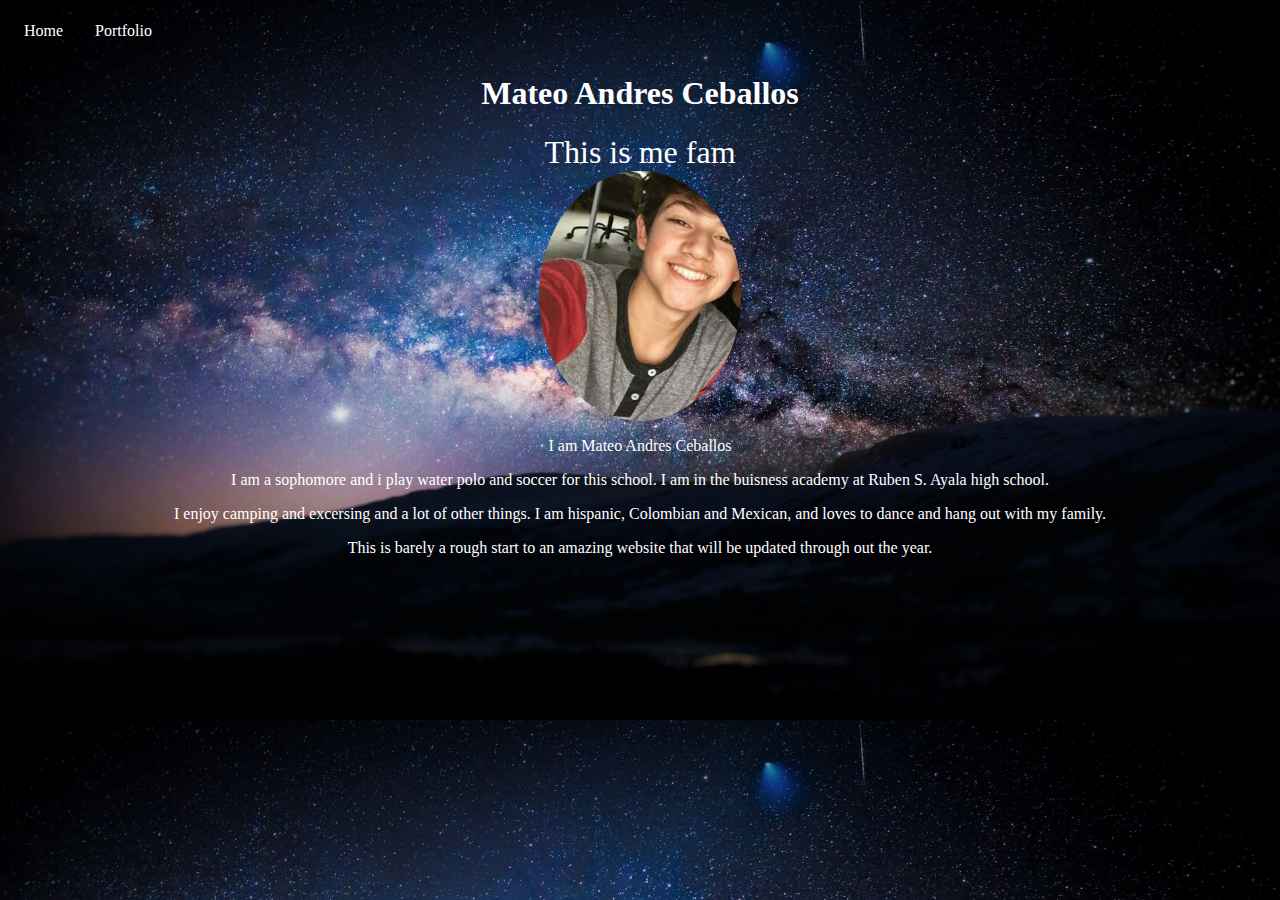
<file: Index.html>
<!doctype html>
<html lang="en">
<!-- The tags below specify the meta (browser data) and page title -->
  <head>
    <meta charset="utf-8">
    <title>Home</title>
  </head>
  	<link href="style.css" rel="stylesheet" type="text/css">
<!-- The tags below are what is displayed on the actual page -->
  <body>
	<ul>
	<li><a href="index.html">Home</a></li>
	<li><a href="portfolio.html">Portfolio</a></li>
	</ul>
    <h1>Mateo Andres Ceballos</h1>
		<div>This is me fam<img src="images/lel.jpg" height="250"></div>
		<p>I am Mateo Andres Ceballos </p>
		<p>I am a sophomore and i play water polo and soccer for this school. I am in the buisness academy at Ruben S. Ayala high school.</p>
		<p>I enjoy camping and excersing and a lot of other things. I am hispanic, Colombian and Mexican, and loves to dance and hang out with my family.</p>
		<p>This is barely a rough start to an amazing website that will be updated through out the year. </p>
		
  </body>
</html>
</file>
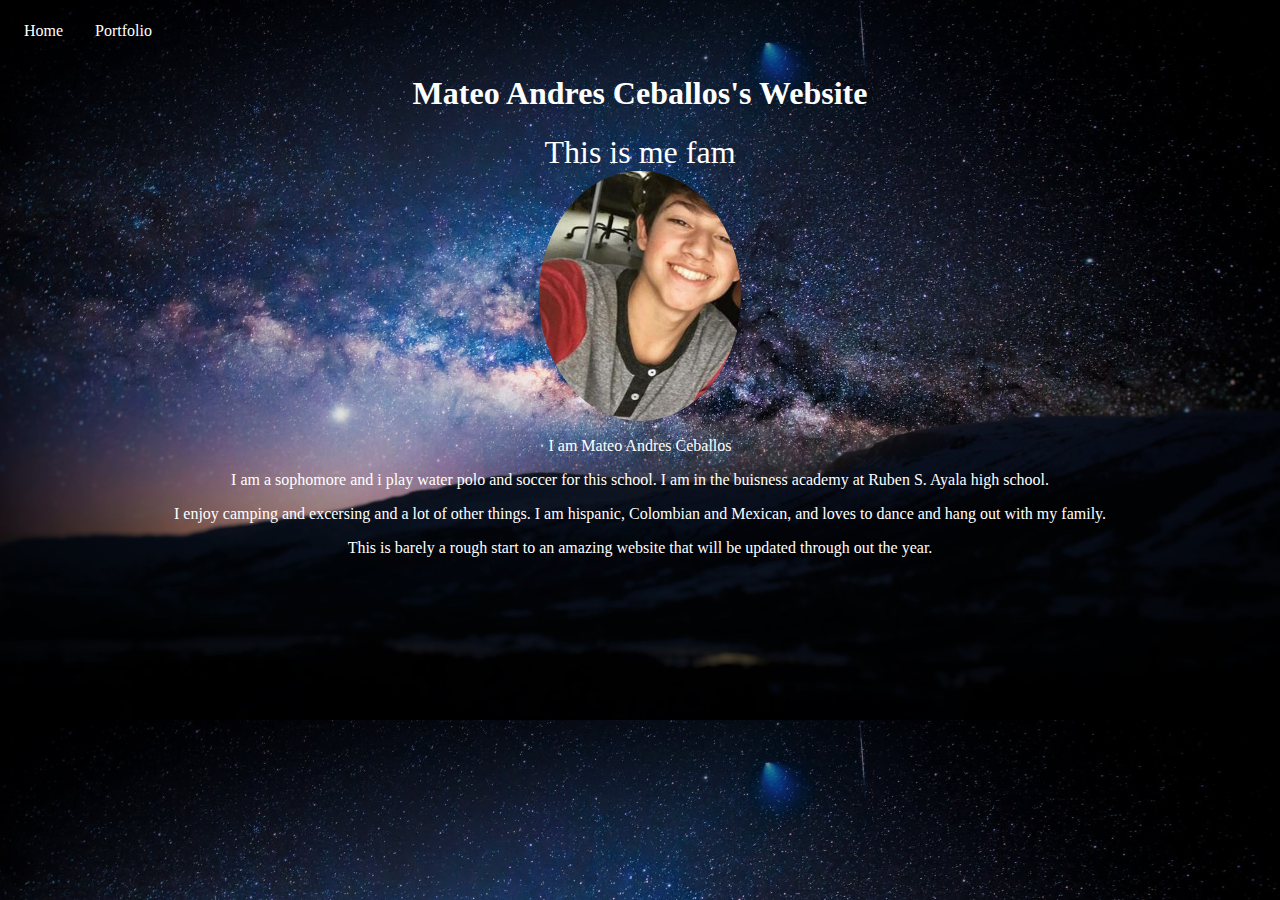
<file: index.html>
<!doctype html>
<html lang="en">
<!-- The tags below specify the meta (browser data) and page title -->
  <head>
    <meta charset="utf-8">
    <title>Home</title>
  </head>
  	<link href="style.css" rel="stylesheet" type="text/css">
<!-- The tags below are what is displayed on the actual page -->
  <body>
	<ul>
	<li><a href="index.html">Home</a></li>
	<li><a href="portfolio.html">Portfolio</a></li>
	</ul>
    <h1>Mateo Andres Ceballos's Website</h1>
		<div>This is me fam<img src="images/lel.jpg" height="250"></div>
		<p>I am Mateo Andres Ceballos </p>
		<p>I am a sophomore and i play water polo and soccer for this school. I am in the buisness academy at Ruben S. Ayala high school.</p>
		<p>I enjoy camping and excersing and a lot of other things. I am hispanic, Colombian and Mexican, and loves to dance and hang out with my family.</p>
		<p>This is barely a rough start to an amazing website that will be updated through out the year. </p>
  </body>
</html>
</file>
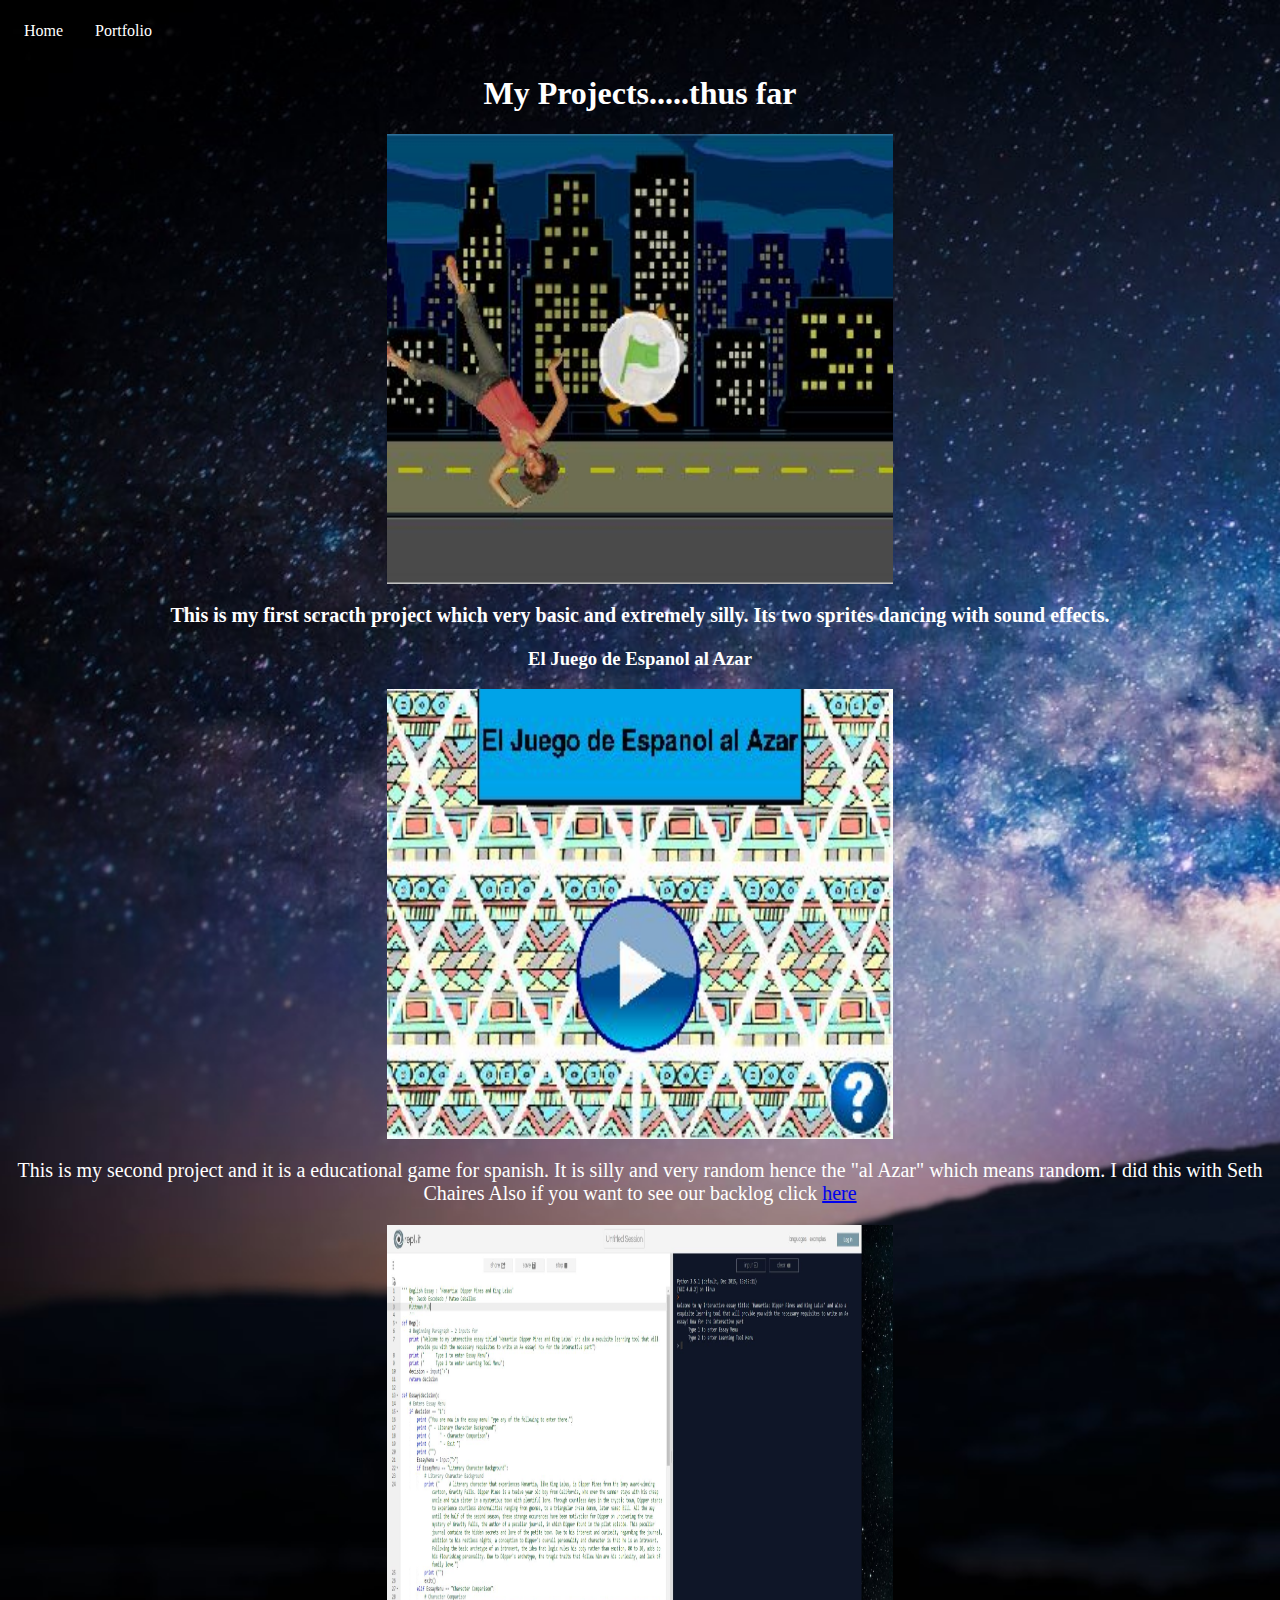
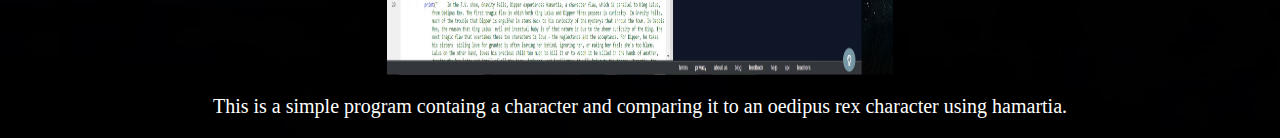
<file: Portfolio.html>
<!doctype html>
<html lang="en">
<!-- The tags below specify the meta (browser data) and page title -->
  <head>
    <meta charset="utf-8">
    <title>Portfolio</title>
  </head>
  	<link href="styleP.css" rel="stylesheet" type="text/css">
<!-- The tags below are what is displayed on the actual page -->
  <body>
		<ul>
			<li><a href="index.html">Home</a></li>
			<li><a href="portfolio.html">Portfolio</a></li>
		</ul>
    <h1>My Projects.....thus far<h1>
		<a href="https://scratch.mit.edu/projects/119003915/"><img src="images/why.jpg" height="450" width="400"></a>
	<p>This is my first scracth project which very basic and extremely silly. Its two sprites dancing with sound effects.</P>
	<h3> El Juego de Espanol al Azar </h3>
		<a href="https://scratch.mit.edu/projects/119669996/#player"><img src="images/boiboi.jpg" height="450" width="400"></a>
			<p>This is my second project and it is a educational game for spanish.
			It is silly and very random hence the "al Azar" which means random. I did this with Seth Chaires 
			Also if you want to see our backlog click
			<a href="https://docs.google.com/spreadsheets/d/1CGhB-4PdKW8SLQUNBy4p0YiZCTcPanYG_LQ-imQmwK8/edit?usp=sharing">here</a></p>
		<a href="https://repl.it/DcAi/18"><img src="images/replit.jpg" height="450" width="400"></a>
			<p>This is a simple program containg a character and comparing it to an oedipus rex character using hamartia.</p>
	</body>
	</body>
</html>
</file>
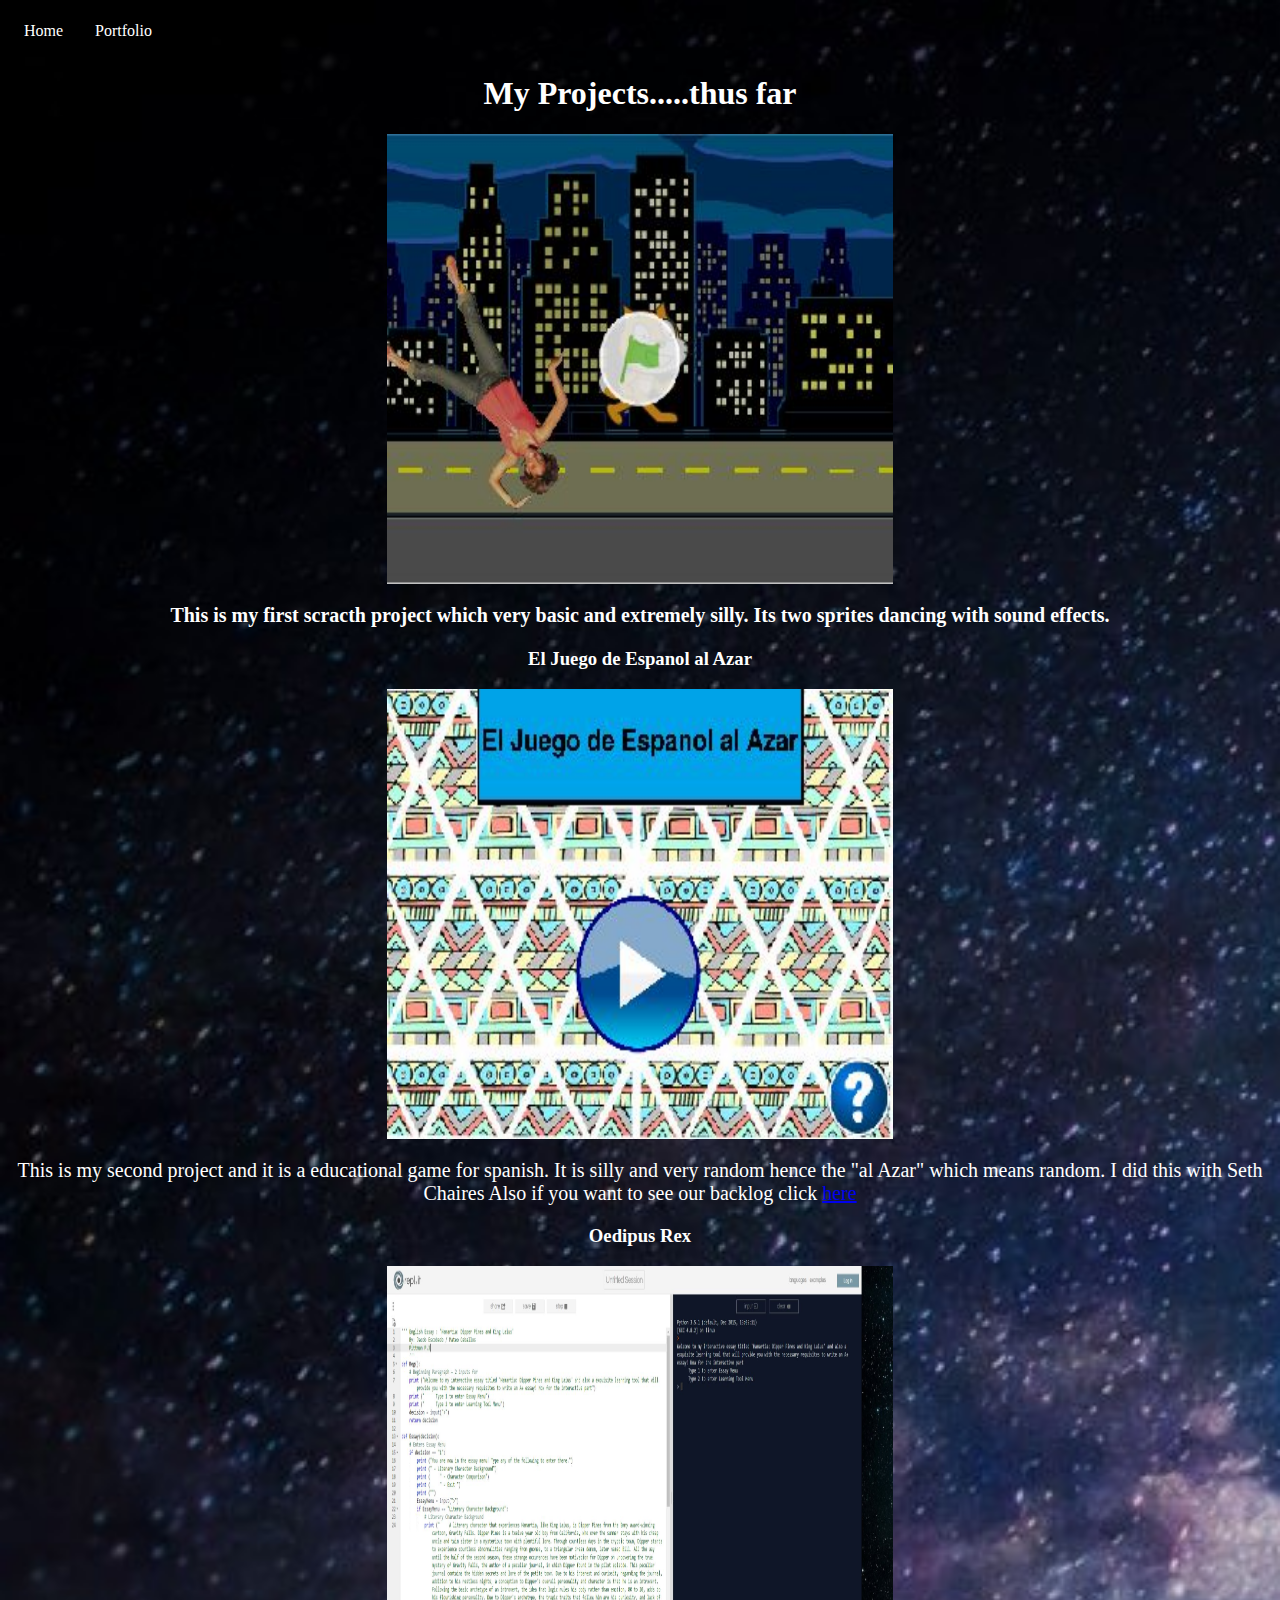
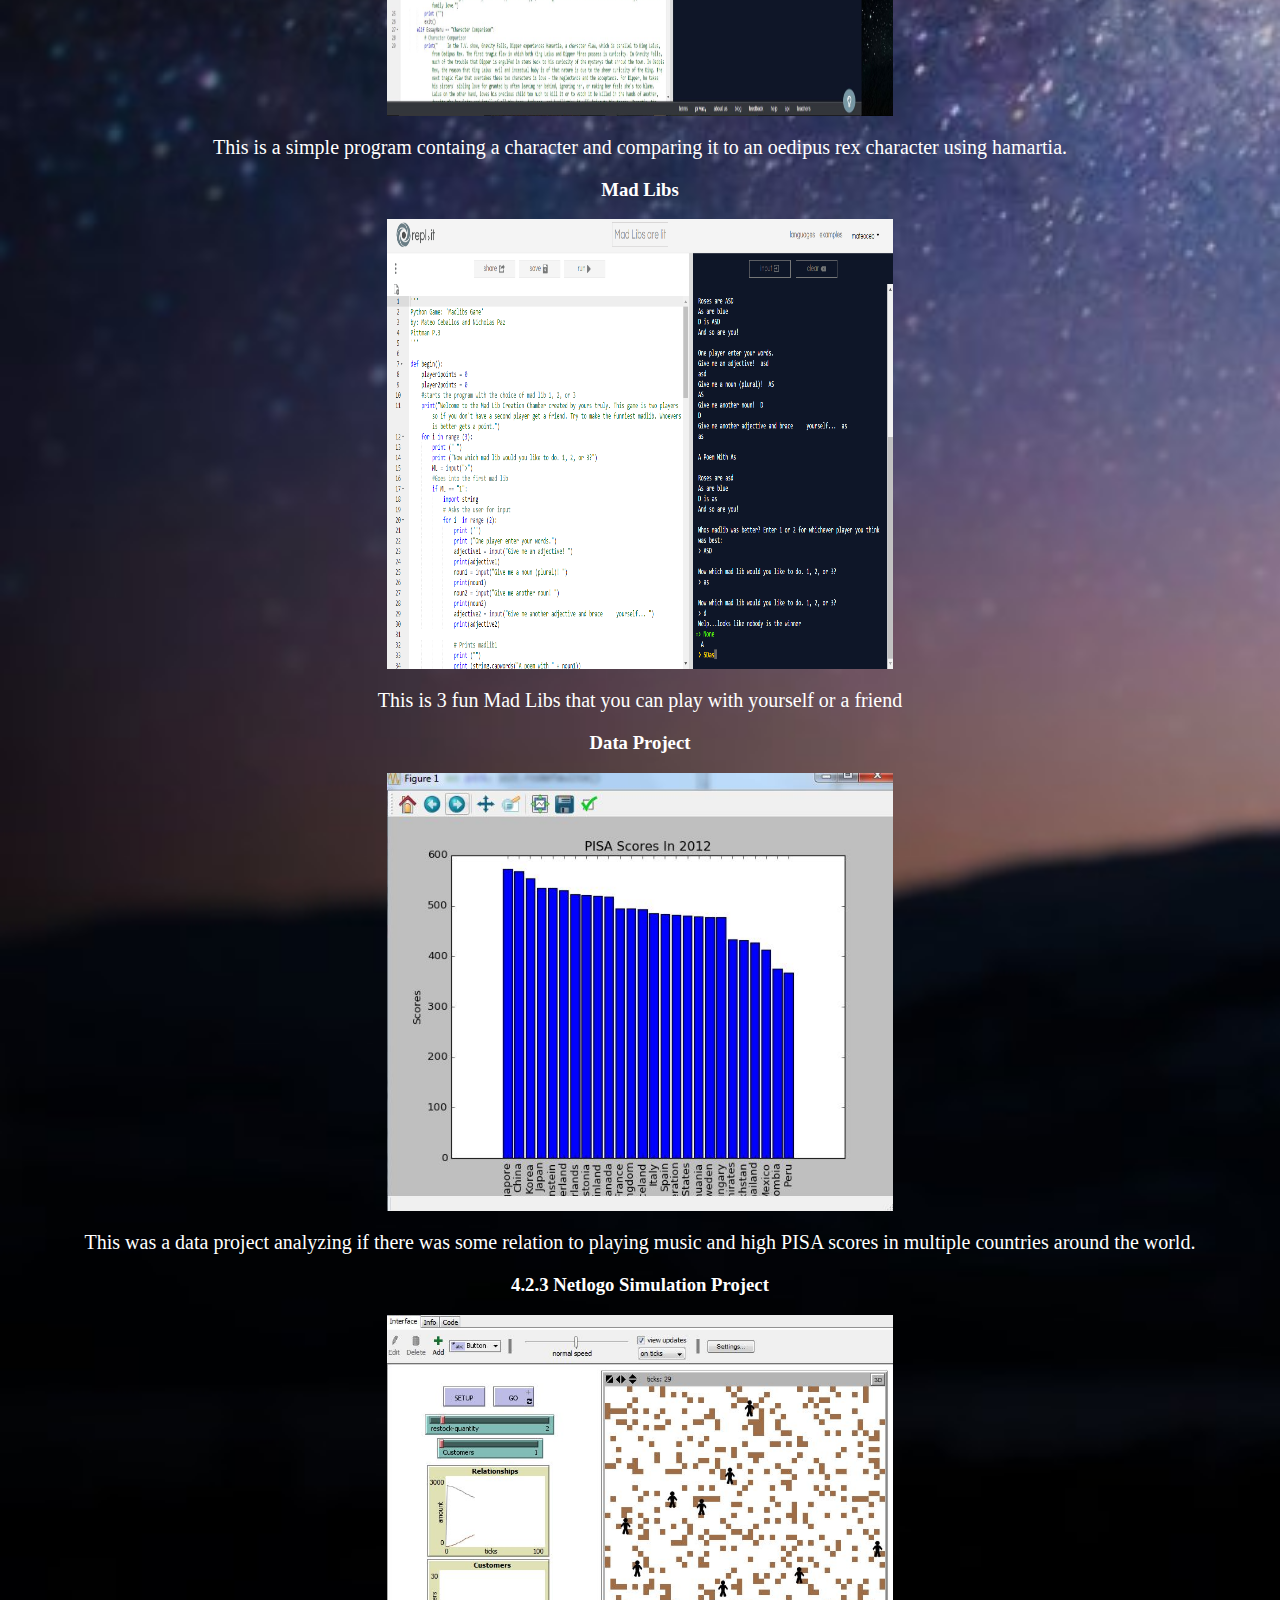
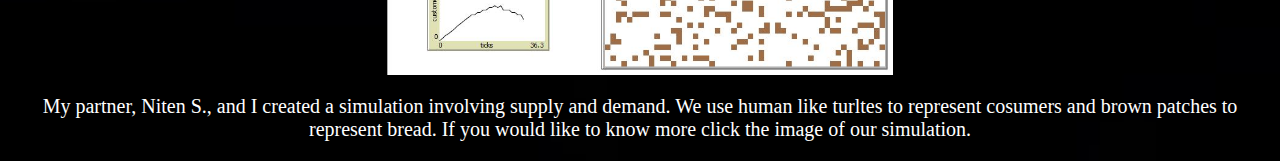
<file: portfolio.html>
<!doctype html>
<html lang="en">
<!-- The tags below specify the meta (browser data) and page title -->
  <head>
    <meta charset="utf-8">
    <title>Portfolio</title>
  </head>
  	<link href="stylep.css" rel="stylesheet" type="text/css">
<!-- The tags below are what is displayed on the actual page -->
  <body>
		<ul>
			<li><a href="index.html">Home</a></li>
			<li><a href="portfolio.html">Portfolio</a></li>
		</ul>
  <h1>My Projects.....thus far<h1>
		<a href="https://scratch.mit.edu/projects/119003915/"><img src="images/why.jpg" height="450" width="400"></a>
	<p>This is my first scracth project which very basic and extremely silly. Its two sprites dancing with sound effects.</P>
	<h3> El Juego de Espanol al Azar </h3>
		<a href="https://scratch.mit.edu/projects/119669996/#player"><img src="images/boiboi.jpg" height="450" width="400"></a>
			<p>This is my second project and it is a educational game for spanish.
			It is silly and very random hence the "al Azar" which means random. I did this with Seth Chaires 
			Also if you want to see our backlog click
			<a href="https://docs.google.com/spreadsheets/d/1CGhB-4PdKW8SLQUNBy4p0YiZCTcPanYG_LQ-imQmwK8/edit?usp=sharing">here</a></p>
	<h3>Oedipus Rex</h3>	
		<a href="https://repl.it/DcAi/18"><img src="images/replit.jpg" height="450" width="400"></a>
			<p>This is a simple program containg a character and comparing it to an oedipus rex character using hamartia.</p>
	<h3>Mad Libs</h3>	
		<a href="https://repl.it/Dy3F/28"><img src="images/mad.jpg" height="450" width="400"></a>
			<p>This is 3 fun Mad Libs that you can play with yourself or a friend</p>
	<h3>Data Project</h3>
		<a href="BigDataProject.zip"><img src='images/scores.jpg'></a>
			<p>This was a data project analyzing if there was some relation to playing music and high PISA scores in multiple countries around the world. </p>
	<h3>4.2.3 Netlogo Simulation Project </h3>
		<a href="Shopkeeper.7z"><img src='images/Shop.jpg'></a>
	  		<p>My partner, Niten S., and I created a simulation involving supply and demand. We use human like turltes to represent cosumers and brown patches to represent bread. If you would like to know more click the image of our simulation. </p>
	</body>
</html>
</file>
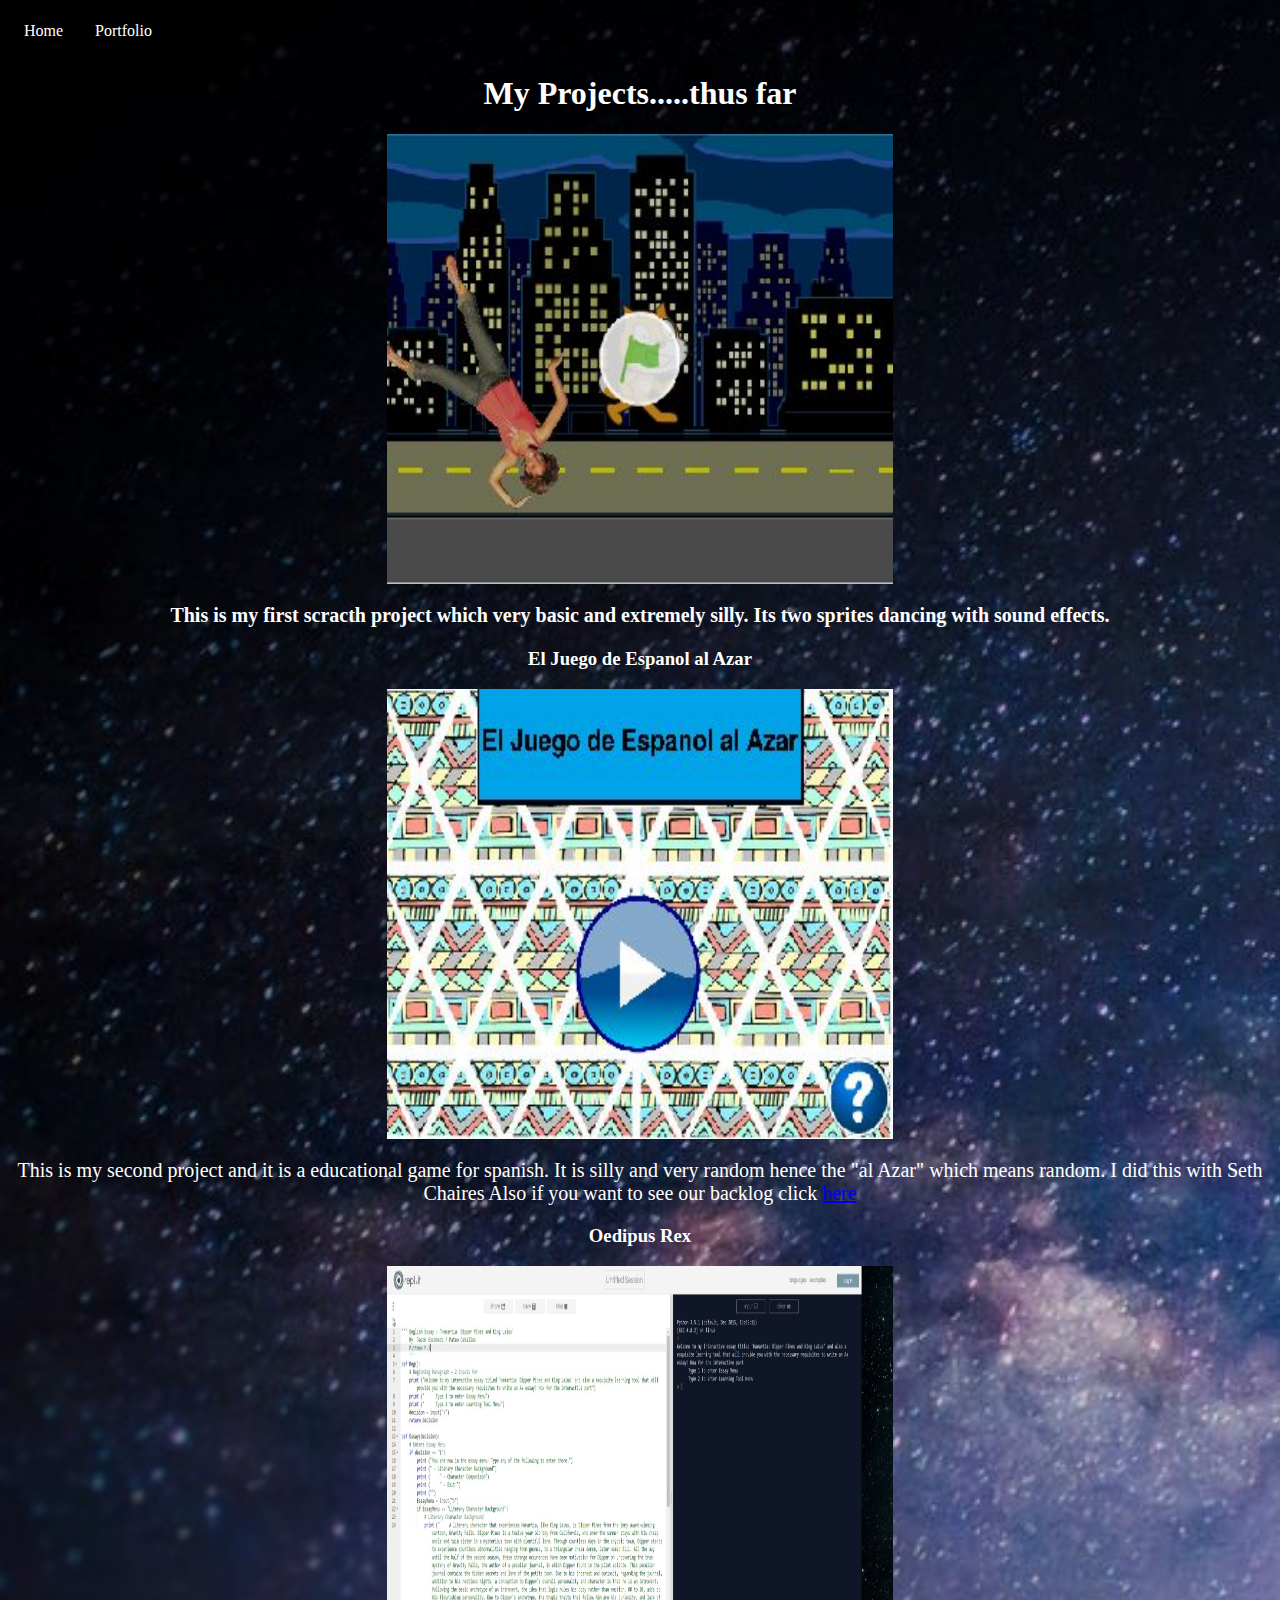
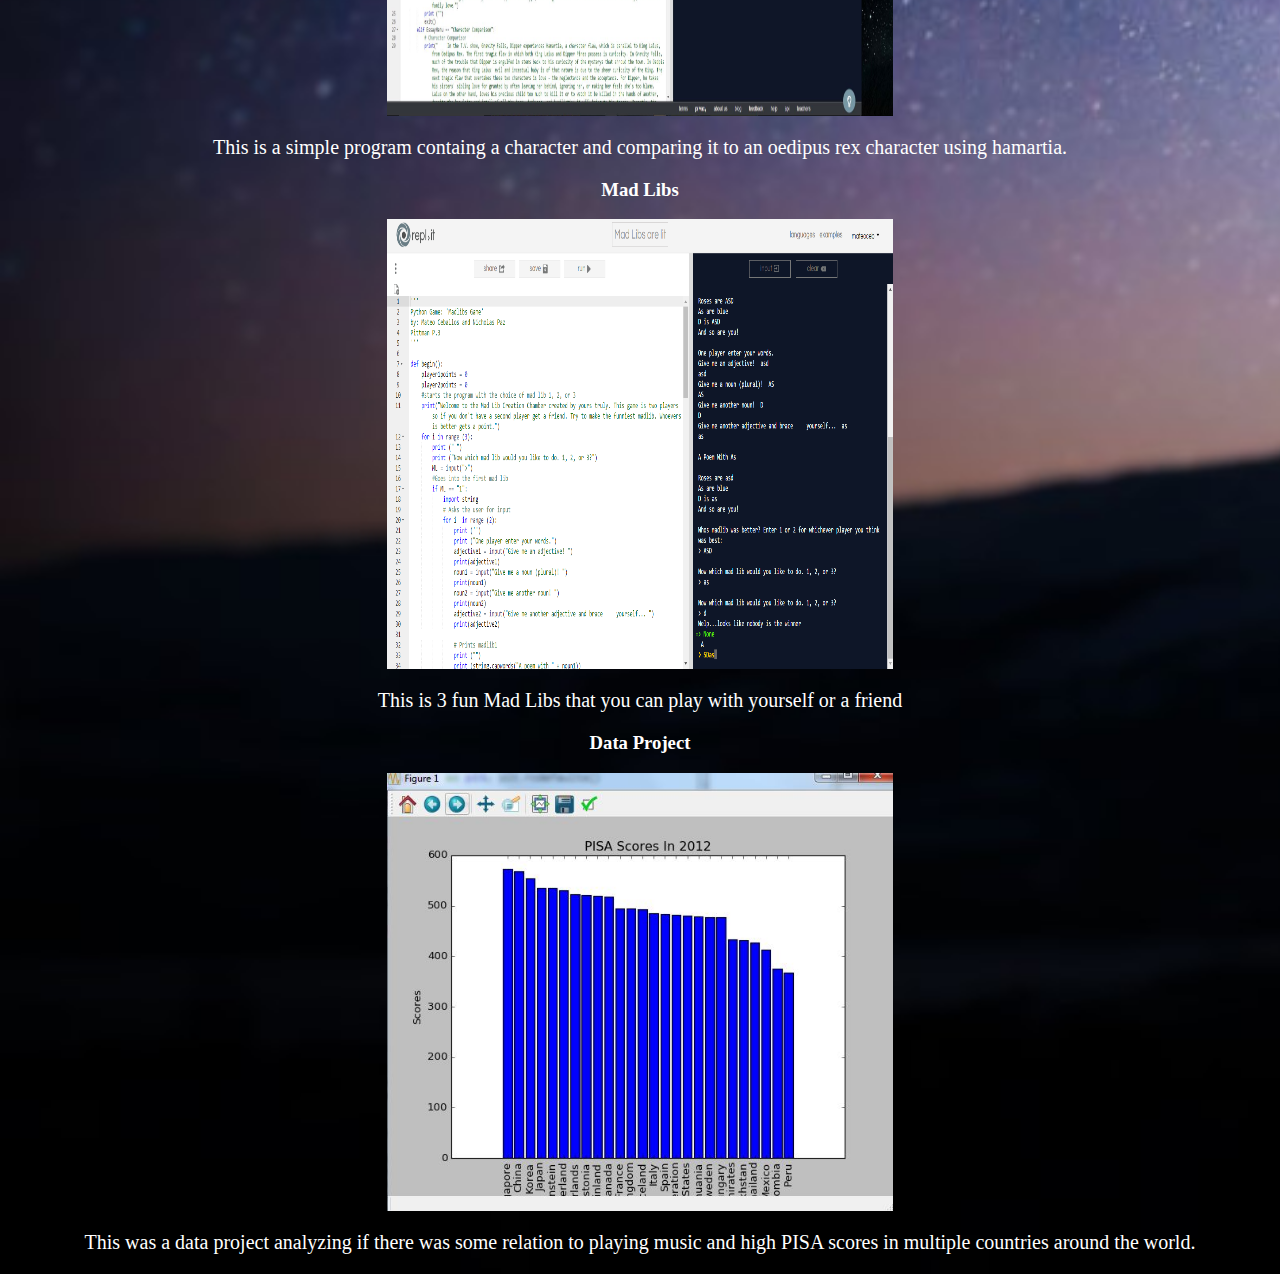
<file: mateoceb/portfolio.html>
<!doctype html>
<html lang="en">
<!-- The tags below specify the meta (browser data) and page title -->
  <head>
    <meta charset="utf-8">
    <title>Portfolio</title>
  </head>
  	<link href="stylep.css" rel="stylesheet" type="text/css">
<!-- The tags below are what is displayed on the actual page -->
  <body>
		<ul>
			<li><a href="index.html">Home</a></li>
			<li><a href="portfolio.html">Portfolio</a></li>
		</ul>
  <h1>My Projects.....thus far<h1>
		<a href="https://scratch.mit.edu/projects/119003915/"><img src="images/why.jpg" height="450" width="400"></a>
	<p>This is my first scracth project which very basic and extremely silly. Its two sprites dancing with sound effects.</P>
	<h3> El Juego de Espanol al Azar </h3>
		<a href="https://scratch.mit.edu/projects/119669996/#player"><img src="images/boiboi.jpg" height="450" width="400"></a>
			<p>This is my second project and it is a educational game for spanish.
			It is silly and very random hence the "al Azar" which means random. I did this with Seth Chaires 
			Also if you want to see our backlog click
			<a href="https://docs.google.com/spreadsheets/d/1CGhB-4PdKW8SLQUNBy4p0YiZCTcPanYG_LQ-imQmwK8/edit?usp=sharing">here</a></p>
	<h3>Oedipus Rex</h3>	
		<a href="https://repl.it/DcAi/18"><img src="images/replit.jpg" height="450" width="400"></a>
			<p>This is a simple program containg a character and comparing it to an oedipus rex character using hamartia.</p>
	<h3>Mad Libs</h3>	
		<a href="https://repl.it/Dy3F/28"><img src="images/mad.jpg" height="450" width="400"></a>
			<p>This is 3 fun Mad Libs that you can play with yourself or a friend</p>
	<h3>Data Project</h3>
		<a href="BigDataProject.zip"><img src='images/scores.jpg'></a>
			<p>This was a data project analyzing if there was some relation to playing music and high PISA scores in multiple countries around the world. </p> </p>
	</body>
</html>
</file>
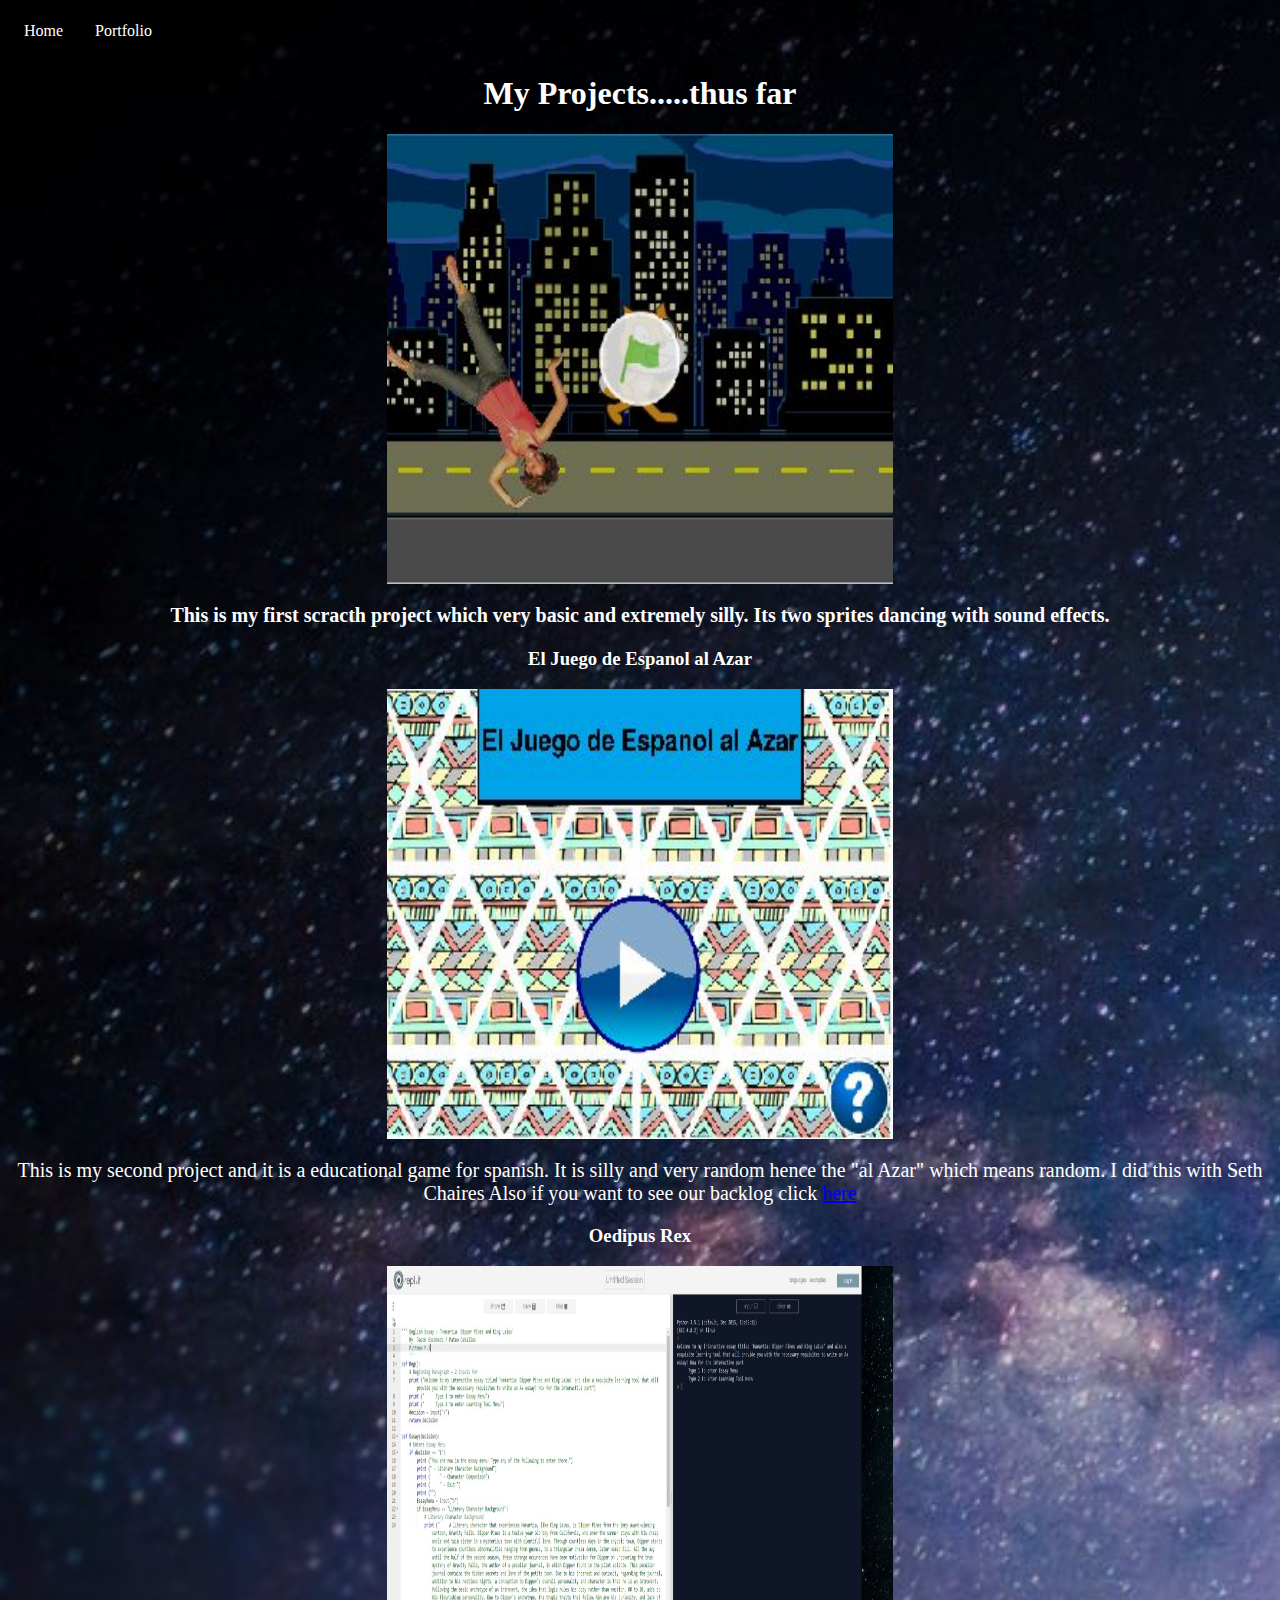
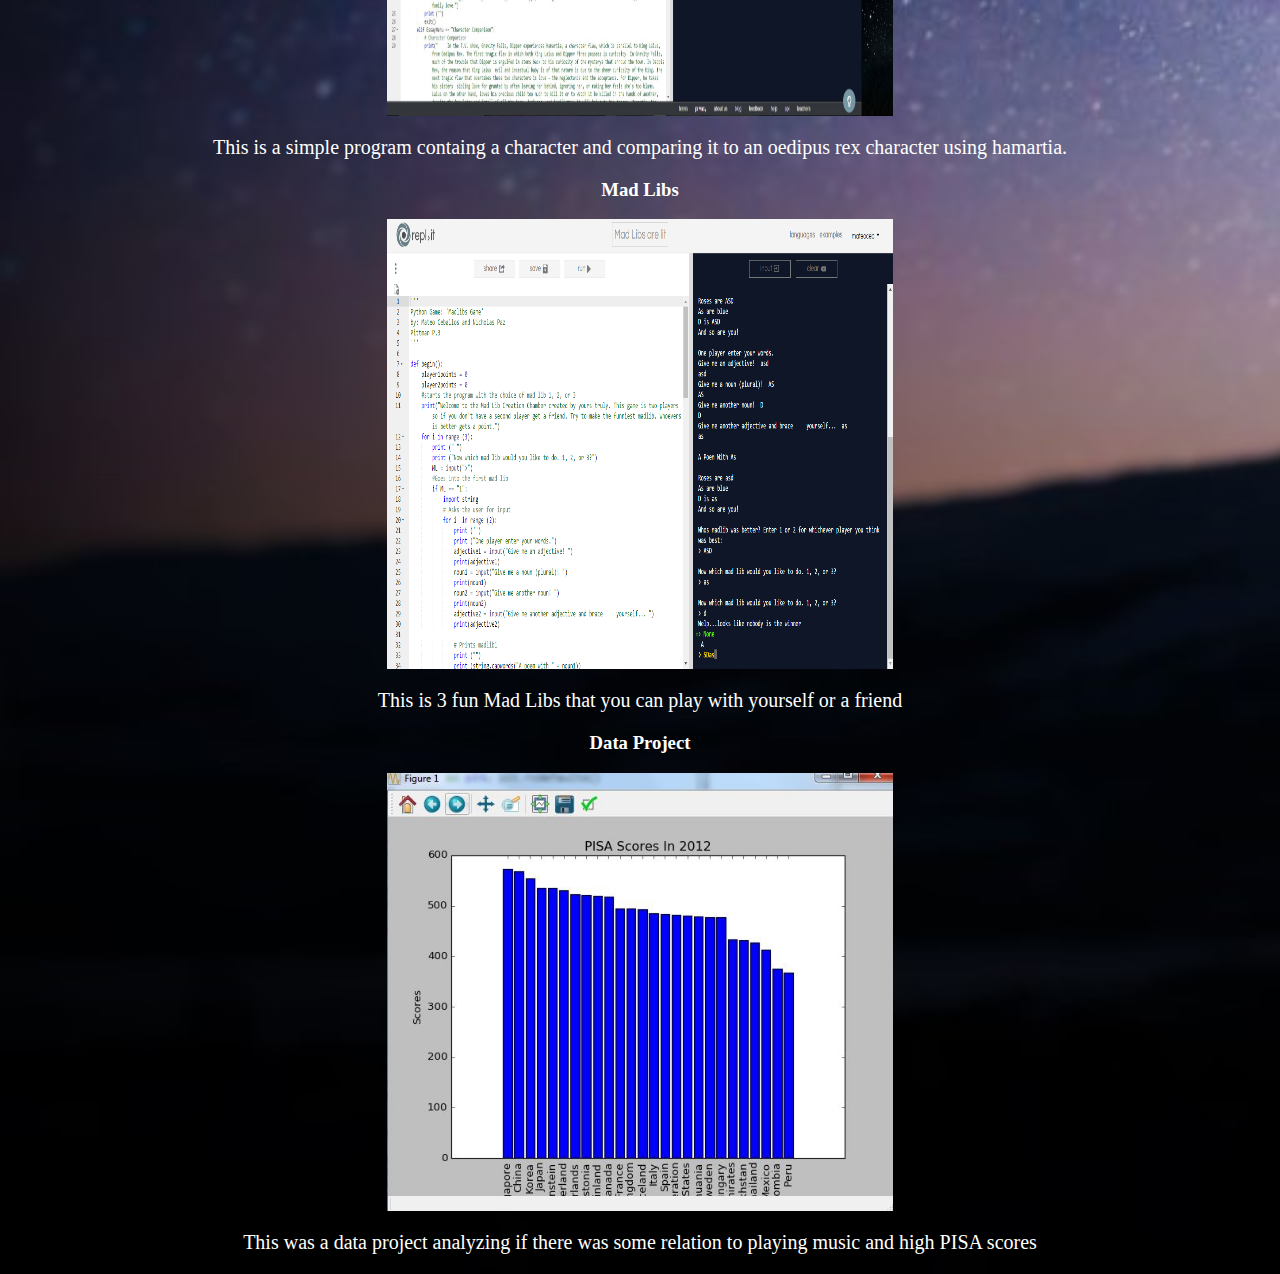
<file: MCeballos_CSP_Website/portfolio.html>
<!doctype html>
<html lang="en">
<!-- The tags below specify the meta (browser data) and page title -->
  <head>
    <meta charset="utf-8">
    <title>Portfolio</title>
  </head>
  	<link href="stylep.css" rel="stylesheet" type="text/css">
<!-- The tags below are what is displayed on the actual page -->
  <body>
		<ul>
			<li><a href="index.html">Home</a></li>
			<li><a href="portfolio.html">Portfolio</a></li>
		</ul>
  <h1>My Projects.....thus far<h1>
		<a href="https://scratch.mit.edu/projects/119003915/"><img src="images/why.jpg" height="450" width="400"></a>
	<p>This is my first scracth project which very basic and extremely silly. Its two sprites dancing with sound effects.</P>
	<h3> El Juego de Espanol al Azar </h3>
		<a href="https://scratch.mit.edu/projects/119669996/#player"><img src="images/boiboi.jpg" height="450" width="400"></a>
			<p>This is my second project and it is a educational game for spanish.
			It is silly and very random hence the "al Azar" which means random. I did this with Seth Chaires 
			Also if you want to see our backlog click
			<a href="https://docs.google.com/spreadsheets/d/1CGhB-4PdKW8SLQUNBy4p0YiZCTcPanYG_LQ-imQmwK8/edit?usp=sharing">here</a></p>
	<h3>Oedipus Rex</h3>	
		<a href="https://repl.it/DcAi/18"><img src="images/replit.jpg" height="450" width="400"></a>
			<p>This is a simple program containg a character and comparing it to an oedipus rex character using hamartia.</p>
	<h3>Mad Libs</h3>	
		<a href="https://repl.it/Dy3F/28"><img src="images/mad.jpg" height="450" width="400"></a>
			<p>This is 3 fun Mad Libs that you can play with yourself or a friend</p>
	<h3>Data Project</h3>
		<a href="BigDataProject.zip"><img src='images/scores.jpg'></a>
			<p>This was a data project analyzing if there was some relation to playing music and high PISA scores</p> </p>
	</body>
</html>
</file>
<file: style.css>
body {
	background-image: url('images/ni.jpg');
	color: white;
	background-size: cover;
}

h1 {
	font-family: SaucerBB;
	text-align: center;
}

img {
	display: block; 
	margin: auto;
	border-radius: 80%;
}
 
div {
	text-align: center;
	font-size: 2em;
	font-family: SaucerBB;
}

@-webkit-keyframes mymove {
    from {background-color: red;}
    to {background-color: blue;}
}
/* Chrome, Safari, Opera */
@-webkit-keyframes mymove {
    50% {border: 15px solid lightblue;}
}

/* Standard syntax */
@keyframes mymove {
    50% {border: 15px solid lightblue;}
}

@font-face{
	font-family: SaucerBB;
	src: url(SaucerBB.ttf);
	font-family: Good Times;
	src: url(good-times.ttf);
	font-family: Still Time;
	src: url(still time.ttf);
}

p {
	font-family: Good-Times;
	text-align: center;
}

ul {
    list-style-type: none;
    margin: 0;
    padding: 0;
    overflow: hidden;
    background: transparent;
}

li {
    float: left;
}

li a {
    display: block;
    color: white;
    text-align: center;
    padding: 14px 16px;
    text-decoration: none;
}

/* Change the link color to #111 (black) on hover */
li a:hover {
    background-color: #111;

}
</file>
<file: styleP.css>
body {
	background-image: url('images/ni.jpg');
	color: white;
	background-size: cover;
}

h1 {
	font-family: SaucerBB;
	text-align: center;
}

@font-face{
	font-family: SaucerBB;
	src: url(SaucerBB.ttf);
	font-family: Good-Times;
	src: url(good-times.ttf);
	font-family: Still-Time;
	src: url(still time.ttf);
}

ul {
    list-style-type: none;
    margin: 0;
    padding: 0;
    overflow: hidden;
    background: transparent;
}

li {
    float: left;
}

li a {
    display: block;
    color: white;
    text-align: center;
    padding: 14px 16px;
    text-decoration: none;
}

/* Change the link color to #111 (black) on hover */
li a:hover {
    background-color: #111;

}

p {
	font-size: 20px;
	text-align: center;
}

h3 {
	text-align: center;
	font-family: SaucerBB;
}

img {
	display: block;
	margin: auto;
	width: 40%
}
</file>
<file: stylep.css>
body {
	background-image: url('images/ni.jpg');
	color: white;
	background-size: cover;
}

h1 {
	font-family: SaucerBB;
	text-align: center;
}

ul {
    list-style-type: none;
    margin: 0;
    padding: 0;
    overflow: hidden;
    background: transparent;
}

li {
    float: left;
}

li a {
    display: block;
    color: white;
    text-align: center;
    padding: 14px 16px;
    text-decoration: none;
}

/* Change the link color to #111 (black) on hover */
li a:hover {
    background-color: #111;
}

p {
	font-size: 20px;
	text-align: center;
}

h3 {
	text-align: center;
	font-family: SaucerBB;
}

img {
	display: block;
	margin: auto;
	width: 40%
}
</file>
<file: mateoceb/stylep.css>
body {
	background-image: url('images/ni.jpg');
	color: white;
	background-size: cover;
}

h1 {
	font-family: SaucerBB;
	text-align: center;
}

ul {
    list-style-type: none;
    margin: 0;
    padding: 0;
    overflow: hidden;
    background: transparent;
}

li {
    float: left;
}

li a {
    display: block;
    color: white;
    text-align: center;
    padding: 14px 16px;
    text-decoration: none;
}

/* Change the link color to #111 (black) on hover */
li a:hover {
    background-color: #111;
}

p {
	font-size: 20px;
	text-align: center;
}

h3 {
	text-align: center;
	font-family: SaucerBB;
}

img {
	display: block;
	margin: auto;
	width: 40%
}
</file>
<file: MCeballos_CSP_Website/stylep.css>
body {
	background-image: url('images/ni.jpg');
	color: white;
	background-size: cover;
}

h1 {
	font-family: SaucerBB;
	text-align: center;
}

ul {
    list-style-type: none;
    margin: 0;
    padding: 0;
    overflow: hidden;
    background: transparent;
}

li {
    float: left;
}

li a {
    display: block;
    color: white;
    text-align: center;
    padding: 14px 16px;
    text-decoration: none;
}

/* Change the link color to #111 (black) on hover */
li a:hover {
    background-color: #111;
}

p {
	font-size: 20px;
	text-align: center;
}

h3 {
	text-align: center;
	font-family: SaucerBB;
}

img {
	display: block;
	margin: auto;
	width: 40%
}
</file>
